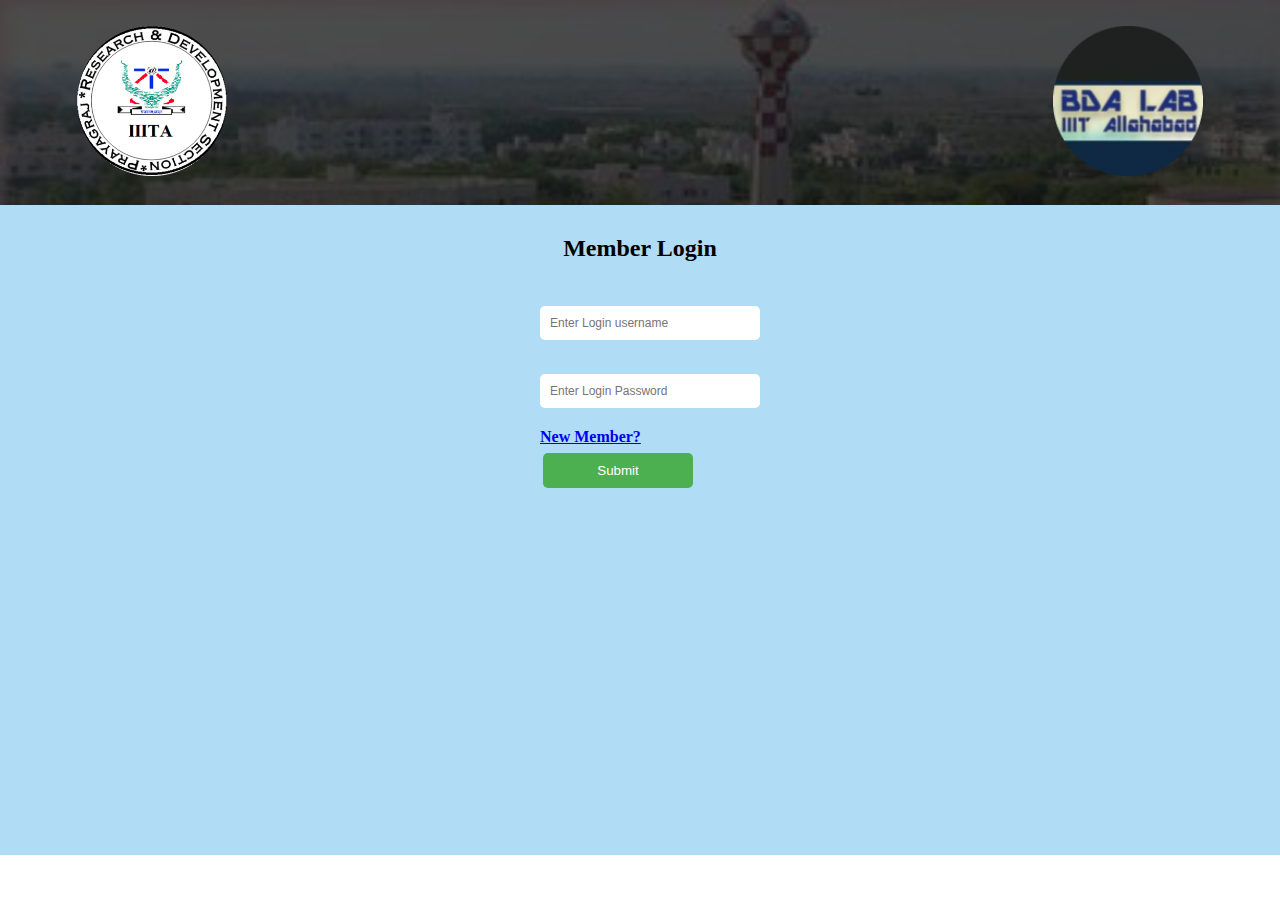
<file: BDA_LAB/index.html>
<!DOCTYPE html>
<html lang="en">
<head>
    <meta charset="UTF-8">
    <meta http-equiv="X-UA-Compatible" content="IE=edge">
    <meta name="viewport" content="width=device-width, initial-scale=1.0">
    <link rel="stylesheet" href="css/style.css">
    <title>bda</title>
</head>
<body>
    <!-- <nav class="navbar background">
        <ul class="nav-list">    
            <li> <a href="#home"> Home </a></li>
            <li> <a href="#about"> About </a></li>
            <li> <a href="#services"> Services </a></li>
            <li> <a href="#contact"> Contact </a></li>
        </ul>
        <div class="rightNav">
            <input type="text" name="search" id = "search">
            <button class="btn btn-sm">Search</button>
        </div>
    </nav> -->
	<nav class = "background">
        <a href="index.php"><img src = "images/logo.png"></a>
        <div class = "nav-links" id="navLinks">
            <i class="fa fa-times" onclick="hidenMenu()"></i>
            <ul>
                <a href="about.html"><img src = "images/logo1.jpg"></a>
            </ul>
        </div>
        <i class="fa fa-bars" onclick = "showMenu()"></i>
    </nav>
    <section class="Login ">
        <h2 class="text-center">Member Login</h2>
        <div class="form">
            <form action="login.php" method="post">

				<input type="text" name="name" id ="name" placeholder="Enter Login username">
				<input type="password" name="password" id ="password" placeholder="Enter Login Password">
				<a href="register.php"><strong>New Member?</strong></a>
				<button class="btn btn-dark" name ="submit-btn" id="submit-btn">Submit</button>
			</form>
        </div>
    </section>
</body>
</html>
</file>
<file: BDA_LAB/css/style.css>
*{
   margin: 0;
   padding: 0;
}
nav{
   display: flex;
   padding: 2% 6%;
   justify-content: space-between;
   align-items: center;
}
nav img{
   width: 150px;
}
.nav-links{
   flex: 1;
   text-align: right;
}
.nav-links ul li{
      list-style: none;
      display: inline-block;
      padding: 8px;
      position: relative;
}
.nav-links ul li a{
   color: #fff;
   text-decoration: none;
   font-size: 13px;
}
.nav-links ul li::after{
   content: '';
   width: 0%;
   height: 2px;
   background: #f44336;
   display: block;
   margin: auto;
   transition: 0.5s;
}
.nav-links ul li:hover::after{
width: 100%;
}
#search{
   padding: 2px;
   font-size: 10px;
   border: 2px solid rgba(234, 242, 236, 0.632);
   border-radius: 9px;
}
.background{
   background: rgba(0,0,0, 0.7) url('../images/bgi1.jpg');
   background-size:cover;
   background-blend-mode: darken;
}
.btn{
   padding: 8px 20px;
   margin: 7px 3px;
   border: 2px solid white;
   border-radius: 8px;
   background: none;
   color: aliceblue;
   cursor: pointer;
}
.btn-sm{
   padding: 6px 10px;
   vertical-align: middle;
}
.btn-dark{
   width: 75%;
   padding: 10px;
   border: none;
   border-radius: 5px;
   background-color: #4CAF50;
   color: #ffffff;
   cursor: pointer;
   
}

.btn-dark:hover{
   background-color: #3e8e41;
}
.Login{
   height: 650px;
   background-color:rgb(176, 220, 246);
}
.text-center{
   text-align: center;
   padding: 30px;
}
.text-center2{
   text-align: center;
   padding: 5px;
   color: #10100d;
   width: 200px;
}
.text-center3{
   text-align: center;
   padding: 5px;
   color: #eef60a;
   width: 200px;
}
.form{
   max-width: 200px;
   margin:auto;
}
.form input{
   width: 80%;
   margin: 14px 0;
   padding: 3px 3px;
   font-size: 12px;
   border: 2px solid grey;
   border-radius: 6px;
}
.text-footer{
   height: 60px;
   text-align: center;
   color: aliceblue;
   
}

input[type="text"],
   input[type="password"],
   input[type="number"] {
   width: 100%;
   padding: 10px;
   margin-bottom: 20px;
   border: none;
   border-radius: 5px;
 }
 input[type="submit"] {
   width: 100%;
   padding: 10px;
   margin-bottom: 20px;
   border: none;
   border-radius: 5px;
}
#message {
   margin-top: 20px;
   color: #ff0000;
   font-weight: bold;
 }

/* Start of second page */
</file>
